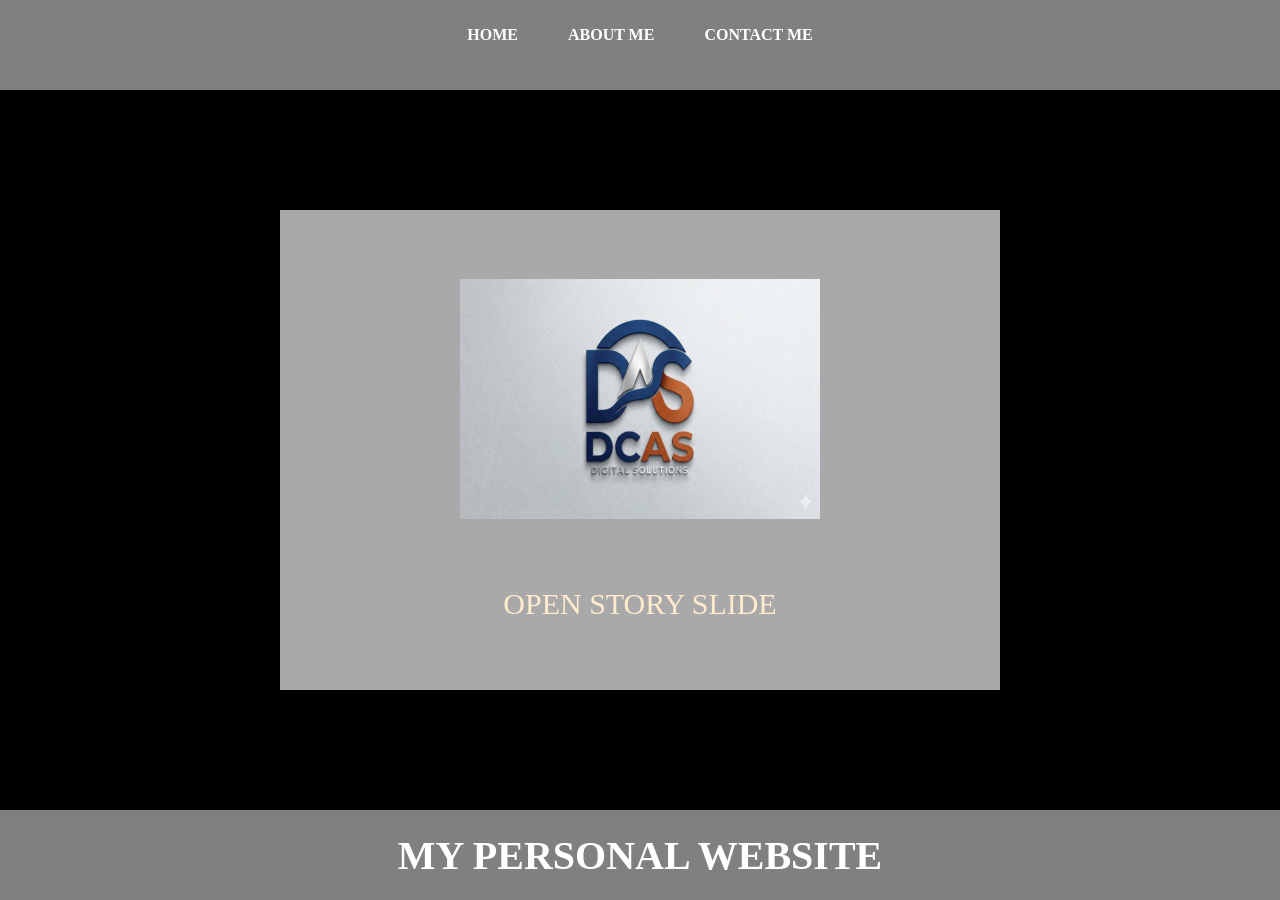
<file: web/percobaan/index.html>
<html>
    <head>
        <title>My Website</title>
        <link rel="stylesheet" href="style.css" />
    </head>
    <body>
        <div class="conteiner">
        <!-- NAVIGATION BAR -->
        <div class="navbar">
            <ul class ="ul-navbar">
                <li class="li-navbar">
                    <a href ="#" class="a-navbar">HOME</a>
                <li class="li-navbar">
                    <a href ="about.html" class="a-navbar">ABOUT ME</a>
                <li class="li-navbar">
                    <a href ="contact.html" class="a-navbar">CONTACT ME</a>
            </ul>
         </div>
        <!-- NAVIGATION BAR  SELSAI-->

        <!-- CONTENT 1 -->
         <div class="cont">
         <a href="#" class="a-cont">
             <img src="image_dfd589e0.jpg"  class="img-cont" />   
             <p>OPEN STORY SLIDE</p>
            </a>
            
         </div>
        <!-- CONTENT 1 END -->

        <!-- FOOTER -->
         <div class="foot">
            <h1 class ="foot-h1"> MY PERSONAL WEBSITE </h1>
         </div>
        <!-- FOOTER END -->
         </div>

    </body>
</html>
</file>
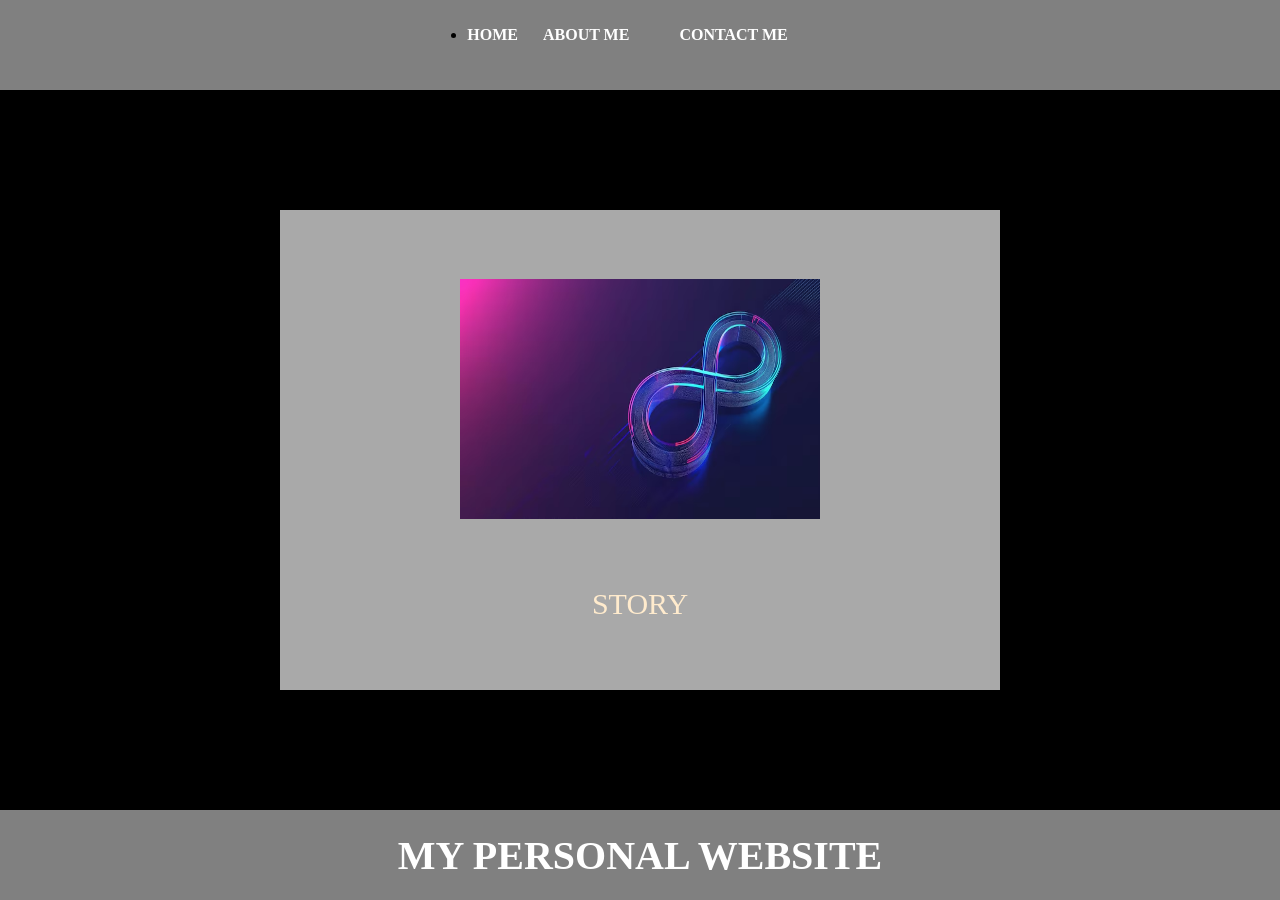
<file: web/percobaan/about.html>
<html>
    <head>
        <title>ABOUT ME</title>
        <link rel="stylesheet" href="style.css" />
    </head>
    <body>
        <div class="conteiner">
        <!-- NAVIGATION BAR -->
        <div class="navbar">
            <ul class ="ul-navbar">
                <li cleaass="li-navbar">
                    <a href ="index.html" class="a-navbar">HOME</a>
                <li class="li-navbar">
                    <a href ="about.html" class="a-navbar">ABOUT ME</a>
                <li class="li-navbar">
                    <a href ="contact.html" class="a-navbar">CONTACT ME</a>
            </ul>
         </div>
        <!-- NAVIGATION BAR  SELSAI-->

        <!-- CONTENT 1 -->
         <div class="cont">
            <a href="#" class="a-cont">
             <img src="infra.png"  class="img-cont" />   
             <p>STORY</p>
            </a>
            
         </div>
        <!-- CONTENT 1 END -->

        <!-- FOOTER -->
         <div class="foot">
            <h1 class ="foot-h1"> MY PERSONAL WEBSITE </h1>
         </div>
        <!-- FOOTER END -->
         </div>

    </body>
</html>
</file>
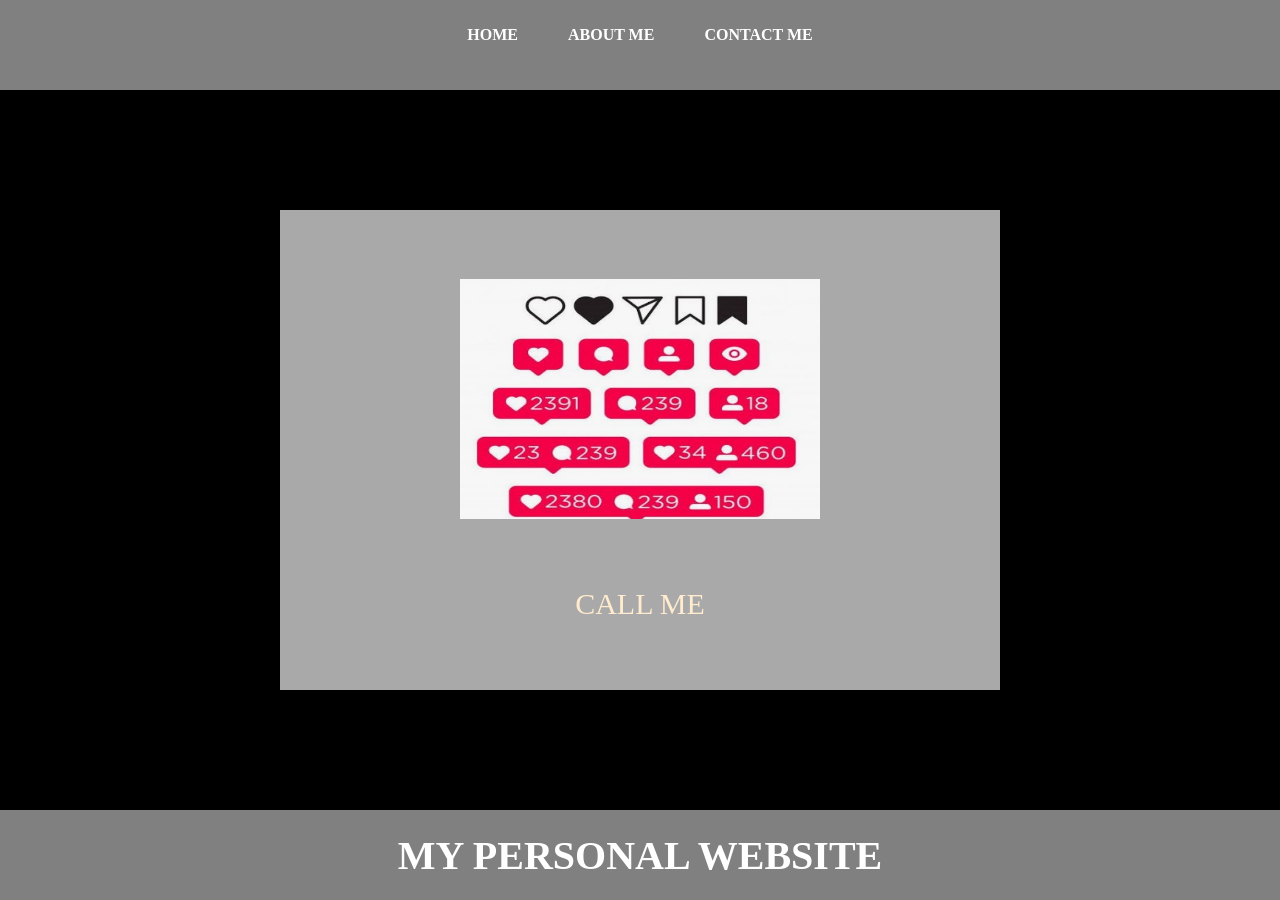
<file: web/percobaan/contact.html>
<html>
    <head>
        <title>CONTACT ME</title>
        <link rel="stylesheet" href="style.css" />
    </head>
    <body>
        <div class="conteiner">
        <!-- NAVIGATION BAR -->
        <div class="navbar">
            <ul class ="ul-navbar">
                <li class="li-navbar">
                    <a href ="index.html" class="a-navbar">HOME</a>
                <li class="li-navbar">
                    <a href ="about.html" class="a-navbar">ABOUT ME</a>
                <li class="li-navbar">
                    <a href ="contact.html" class="a-navbar">CONTACT ME</a>
            </ul>
         </div>
        <!-- NAVIGATION BAR  SELSAI-->

        <!-- CONTENT 1 -->
         <div class="cont">
            <a href="#" class="a-cont">
                <img src="WhatsApp Image 2026-09-29 at 09.50.21.jpeg"  class="img-cont" />  
             <p>CALL ME</p>
            </a>
            
         </div>
        <!-- CONTENT 1 END -->

        <!-- FOOTER -->
         <div class="foot">
            <h1 class ="foot-h1"> MY PERSONAL WEBSITE </h1>
         </div>
        <!-- FOOTER END -->
         </div>

    </body>
</html>
</file>
<file: web/percobaan/style.css>
*,
html {
    margin:0;
    padding:0;
}

.navbar {
    background-color:gray;
    width: 100%;
    height:10vh;
}

.ul-navbar {
    display:flex;
    height: 70px;
    justify-content:center;
    align-items:center;
}

.li-navbar {
    list-style-type: none;
    padding: 5px;
    margin: 20px;
    color:white;
    font: size 50px;
}
.li-navbar:hover {
    background-color:cornsilk;
    transition: .5s ease-in-out;
    transition-delay: .3s;
    border-radius: 8px;
}

.a-navbar {
    color:white;
    text-decoration: none;
    font-weight: 800;
}

.cont {
    background-color:black;
    display:flex;
    justify-content:center;
    align-items:center;
    height:80vh;
}

.a-cont {
    background-color:aliceblue;
    color:grey;
    text-decoration: none;
    font-size:30px;
    width:720px;
    height:480px;
    display:flex;
    flex-direction:column;
    justify-content:space-evenly;
    align-items:center;
    border-radius:80 px;
    box-shadow: 10px 10px 5px 0px rgba(0, 0, 0, 0.75);
    -webkit-box-shadow: 10px 10px 5px 0px rgba(0, 0, 0, 0.75);
    -moz-box-shadow: 10px 10px 5px 0px rgba(0, 0, 0, 0.75);

    background-color:darkgray;
    color:blanchedalmond;
    text-decoration: none;
    font-size:30px;
    width:720px;
    height:480px;
    display:flex;
    flex-direction:column;
    justify-content:space-evenly;
    align-items:center;
    border-radius:80 px;
    box-shadow: 10px 10px 5px 0px rgba(0, 0, 0, 0.75);
    -webkit-box-shadow: 10px 10px 5px 0px rgba(0, 0, 0, 0.75);
    -moz-box-shadow: 10px 10px 5px 0px rgba(0, 0, 0, 0.75);
}

.img-cont {
    width: 50%;
    height: 50%;
}

.foot {
    height: 10vh;
    background-color:gray;
    display:flex;
    justify-content:center;
    align-items:center;
}

.foot-h1 {
    font-size:40px;
    color: white;
}
</file>
